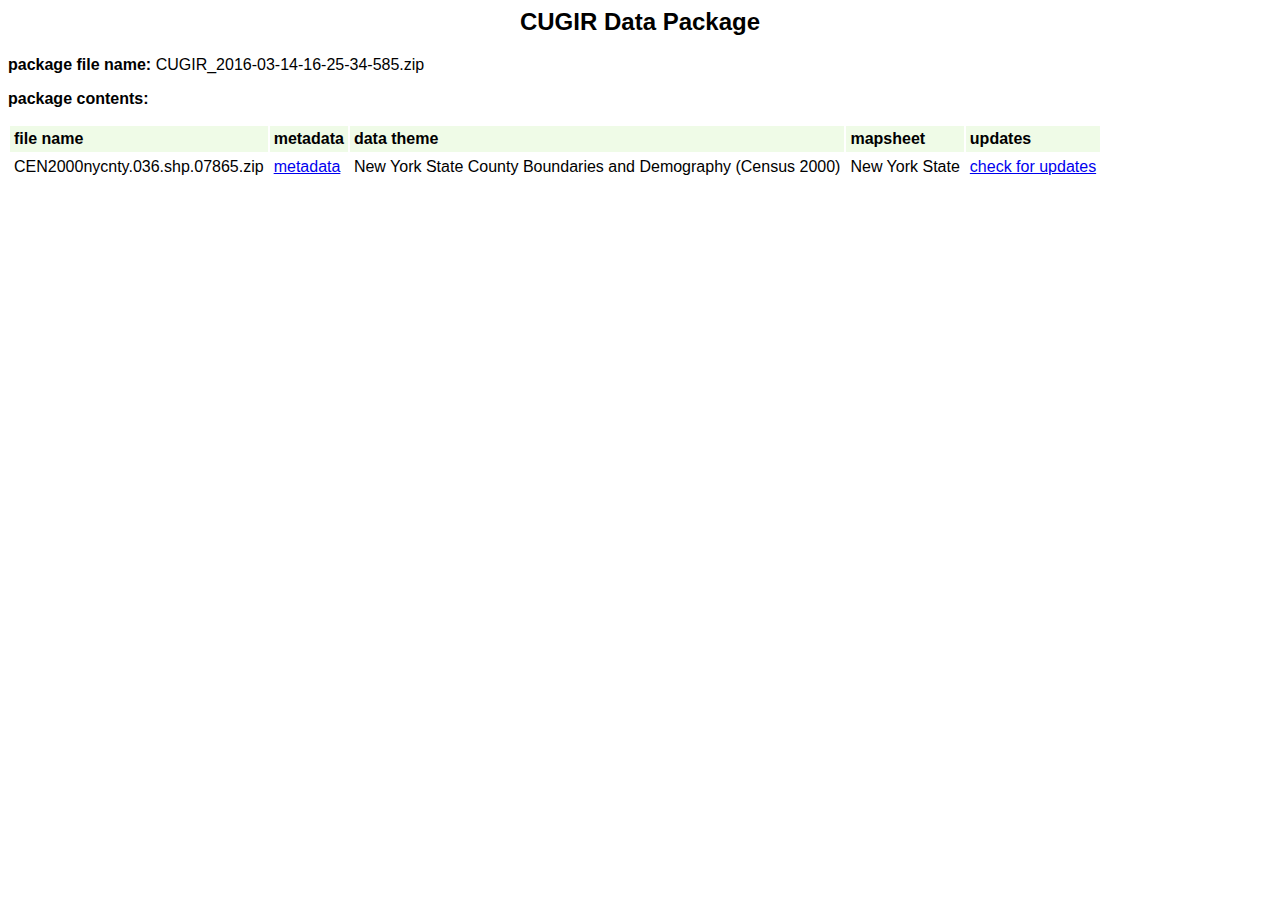
<file: CUGIR_2016-03-14-16-25-34-585/README.2016-03-14-16-25-34-585.html>
<style>.ct{font-weight:bold;background-color:#EFFBE7}body{font-family:Verdana, Lucida, Arial, Helvetica, sans-serif;color:##4A4AA3;}</style><html><head><title>CUGIR Data Package</title></head><body>
<h2><center>CUGIR Data Package</center></h2><p><strong>package file name: </strong>CUGIR_2016-03-14-16-25-34-585.zip<p><strong>package contents:</strong><p> <table border='0' cellpadding='4'><tr><td class='ct'>file name</td><td class='ct'>metadata</td><td class='ct'>data theme</td><td class='ct'>mapsheet</td><td class='ct'>updates</td></tr><tr><td>CEN2000nycnty.036.shp.07865.zip</td><td><a href='metadata/CEN2000nycnty.036.shp.07865.xml'>metadata</a></td><td>New York State County Boundaries and Demography (Census 2000)</td><td>New York State</td><td><a href='http://cugir.mannlib.cornell.edu/bucketUpdates.jsp?date=2016-03-14-16-25-34-585&ids=7865'>check for updates</a></td></tr></table></form></body></html>
</file>
